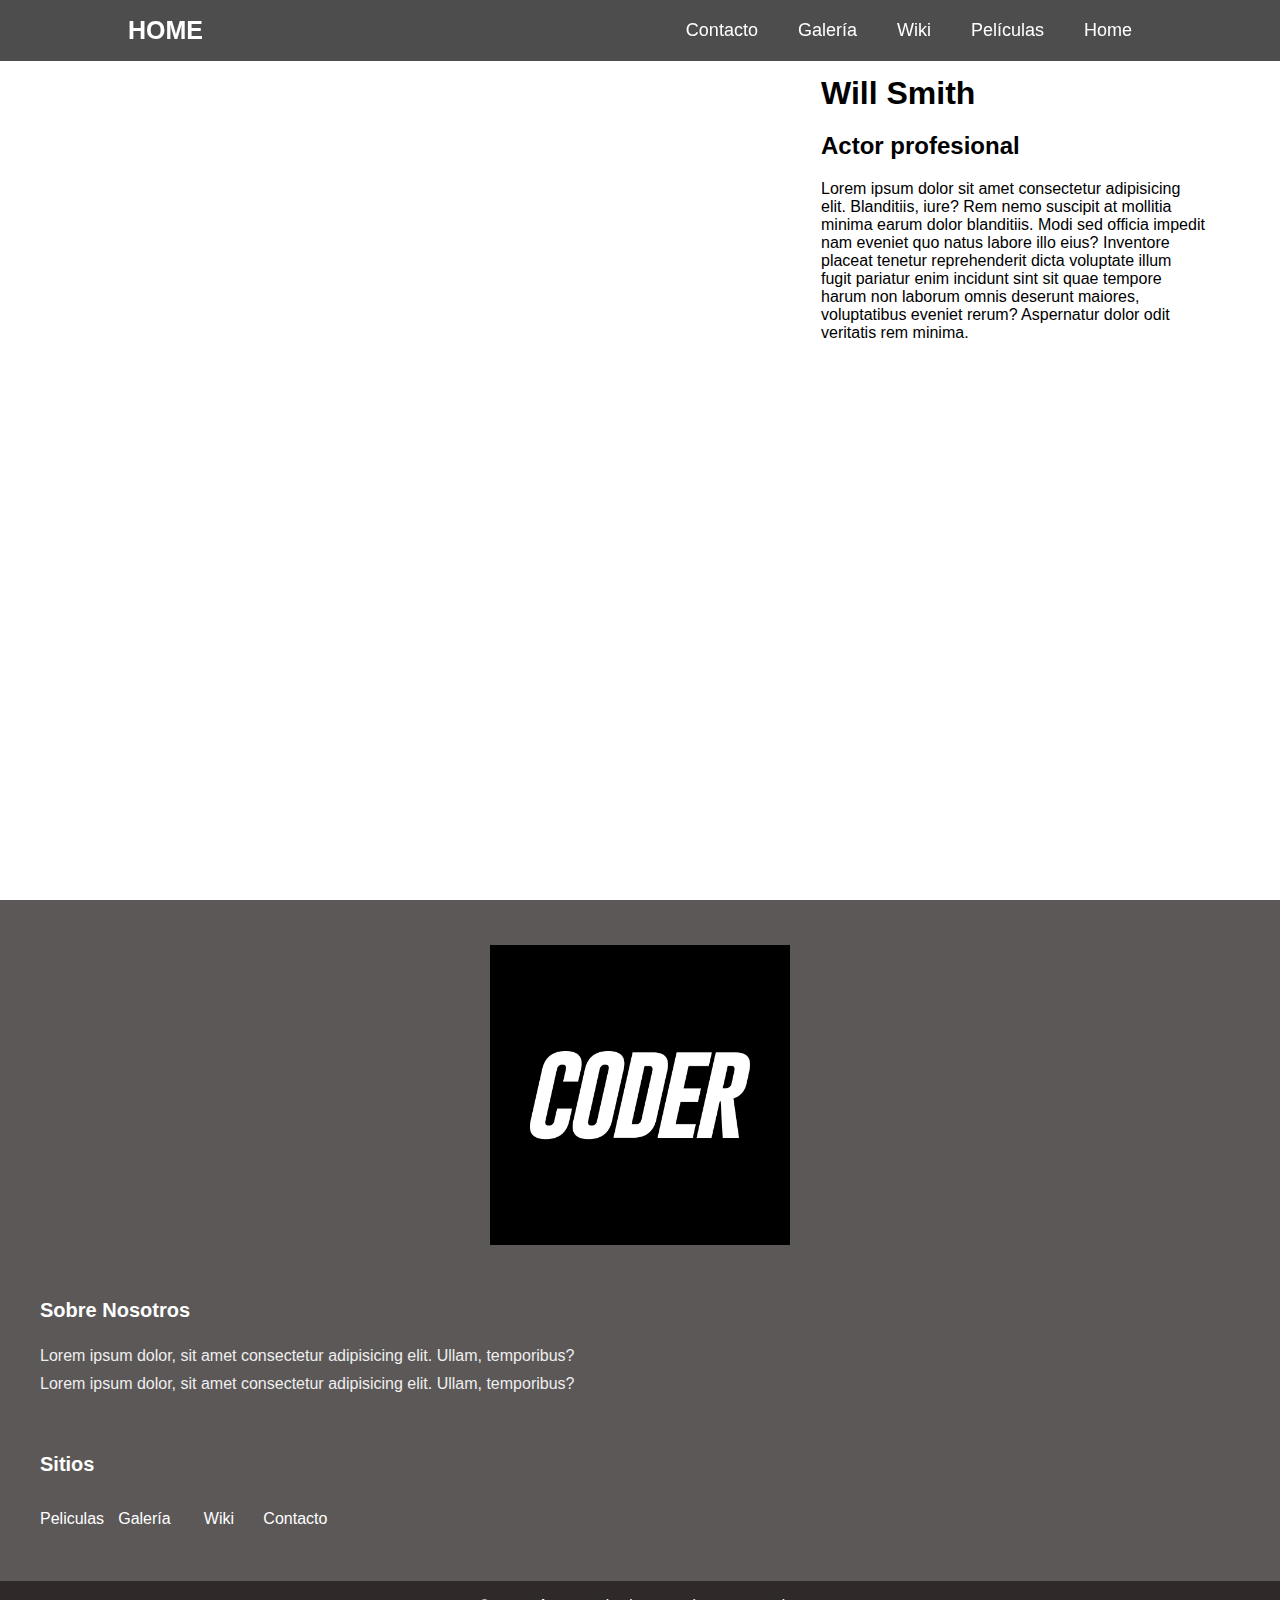
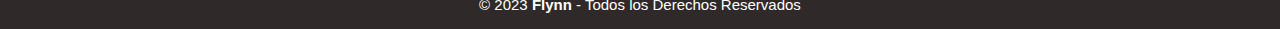
<file: index.html>
<!DOCTYPE html>
<html lang="en">
<head>
    <meta charset="UTF-8">
    <meta http-equiv="X-UA-Compatible" content="IE=edge">
    <meta name="viewport" content="width=device-width, initial-scale=1.0">
    <!-- Link css -->
    <link rel="stylesheet" href="css/style.css">
    <!-- Link bootstrap -->
    <link href="https://cdn.jsdelivr.net/npm/bootstrap@5.3.0-alpha3/dist/css/bootstrap.min.css" rel="stylesheet" integrity="sha384-KK94CHFLLe+nY2dmCWGMq91rCGa5gtU4mk92HdvYe+M/SXH301p5ILy+dN9+nJOZ" crossorigin="anonymous">
    <title>Home - Will Smith</title>
</head>
<body>
    <header class="header">

        <div class="logo">Home</div>
        <input type="checkbox" id="toggle">
        <label for="toggle"> <img class="home" src="img/menu.svg" alt="home"></label>

        <nav class="navigation">

            <ul>
                <li><a href="pages/contacto.html">Contacto</a></li>
                <li><a href="pages/galeria.html">Galería</a></li>
                <li><a href="pages/wiki.html">Wiki</a></li>
                <li><a href="pages/peliculas.html">Películas</a></li>
                <li><a href="index.html">Home</a></li>
            </ul>

        </nav>

    </header>
    

    <div class="container-home">
        <div class="container-info">

            <div class="container-info-textos">
                <h1>Will Smith</h1>
                <h2>Actor profesional</h2>
                <p>Lorem ipsum dolor sit amet consectetur adipisicing elit. Blanditiis, iure? Rem nemo suscipit at mollitia minima earum dolor blanditiis. Modi sed officia impedit nam eveniet quo natus labore illo eius?
                Inventore placeat tenetur reprehenderit dicta voluptate illum fugit pariatur enim incidunt sint sit quae tempore harum non laborum omnis deserunt maiores, voluptatibus eveniet rerum? Aspernatur dolor odit veritatis rem minima.</p>

            </div>

        </div>
        
    </div>
    
    
    <footer class="pie-pagina">
        <div class="grupo-1">
            <div class="box">
                <figure>
                    <a href="https://www.coderhouse.com/">
                        <img src="img/coderhouse-logo.png" alt="Logo de Coder">
                    </a>
                </figure>
            </div>
            <div class="box">
                <h2>Sobre Nosotros</h2>
                <p>Lorem ipsum dolor, sit amet consectetur adipisicing elit. Ullam, temporibus?</p>
                <p>Lorem ipsum dolor, sit amet consectetur adipisicing elit. Ullam, temporibus?</p>
            </div>
            <div class="box">
                <h2>Sitios</h2>
                <div class="sitios">
                    <a href="pages/peliculas.html" class="Peliculas">Peliculas</a>
                    <a href="pages/galeria.html" class="Galería">Galería</a>
                    <a href="pages/wiki.html" class="Wiki">Wiki</a>
                    <a href="pages/contacto.html" class="Contacto">Contacto</a>
                </div>
            </div>
        </div>
        <div class="grupo-2">
            <small>&copy; 2023 <b>Flynn</b> - Todos los Derechos Reservados</small>
        </div>

    </footer>
    <!-- Link java bootstrap -->
    <script src="https://cdn.jsdelivr.net/npm/bootstrap@5.3.0-alpha3/dist/js/bootstrap.bundle.min.js" integrity="sha384-ENjdO4Dr2bkBIFxQpeoTz1HIcje39Wm4jDKdf19U8gI4ddQ3GYNS7NTKfAdVQSZe" crossorigin="anonymous"></script>
</body>
</html>
</file>
<file: css/style.css>
* {
    margin: 0;
    padding: 0;
    /* box sizing = Lo que hace esta propiedad es definir como se calcula el alto y ancho de un elemento */
    /* Con border box especificamos que las cajas mantengan su ancho y su alto */
    box-sizing: border-box;
}

@import url('https://fonts.googleapis.com/css2?family=Alkatra&family=Poppins&family=Roboto+Condensed:wght@300&display=swap');

*,
*::before,
*::after {
  margin: 0;
  padding: 0;
  box-sizing: inherit;
}


body{
  font-family: 'Poppins', sans-serif;
  min-height: 100vh;
  box-sizing: border-box;
}

.header{

  position: fixed;
  top: 0;
  left: 0;
  right: 0;
  background-color: rgba(1, 1, 1, 0.7);
  padding: 0px 10%;
  display: flex;
  align-items: center;
  justify-content: space-between;
  z-index: 1000;

}

.logo{
  font-size: 25px;
  text-transform: uppercase;
  color: #ffffff;
  font-weight: 700;
}

.navigation ul {
  
  list-style: none;

}

.header .navigation ul li{

  float: left;
  position: relative;

}

.header .navigation ul li a{
  font-size: 18px;
  color: #fff;
  text-decoration: none;
  padding: 20px;
  display: block;
  transition: all .2s ease;
}

.header .navigation ul li a:hover{
  background-color: #685cfe;
}

#toggle,
.header label{
  display: none;
  cursor: pointer;
}

.home{
  width: 45px;
  height: 35px;
}

@media(max-width:950px){
  .header label {
    display: initial;
  }

  .header{
    padding: 20px 10%; 
  }

  .header .navigation{
    position: absolute;
    top: 100%;
    left: 0;
    right: 0;
    background-color: rgba(1, 1, 1, 0.7);
    display: none;
  }

  .header .navigation ul li {
    width: 100%;
  }

  .header .navigation ul li a{
    padding: 8px 30px 8px 10%;
  }

  #toggle:checked ~ .navigation {
    display: block;
  }
}

.container-info{
  display: flex;
  justify-content: end;
  align-items: center;
}

.container-info-textos{
  width: 30%;
  display: flex;
  margin: 75px;
  flex-direction: column;
  gap: 20px;
}


.text {
  display: block;
  color: white;
  text-align: center;
  padding: 14px 16px;
  text-decoration: none;
}
li a:hover:not(.active) {
  background-color: #111;
}


.pie-pagina {
  width: 100%;
  background-color: rgba(29, 23, 23, 0.722);
}
.pie-pagina .grupo-1{
  width: 100%;
  max-width: 1200px;
  margin: auto;  
  display: grid;
  grid-template-columns: repeat(1, 1fr);
  grid-gap: 50px;
  padding: 45px 0px;
}
.pie-pagina .grupo-1 .box figure{
  width: 100%;
  height: 100%;
  display: flex;
  justify-content: center;
  align-items: center;

}
.pie-pagina .grupo-1 .box figure img{
  width: 300px;
}
.pie-pagina .grupo-1 .box h2{
  color: #fff;
  margin-bottom: 25px;
  font-size: 20px;
}
.pie-pagina .grupo-1 .box p{
  color: #efefef;
  margin-bottom: 10px;
}
.pie-pagina .grupo-1 .sitios a{
  display: inline-block;
  text-decoration: none;
  width: 60px;
  height: 35px;
  line-height: 35px;
  color: #fff;
  margin-right: 10px;
  text-align: center;
  transition: all 300ms ease;
}
.pie-pagina .grupo-2{
  background-color: rgba(30, 24, 24, 0.722);
  padding: 15px 10px;
  color: #fff;
  text-align: center;
}
.pie-pagina .grupo-2 small{
  font-size: 15px;
}

@media screen and (max-width:800px){
  .pie-pagina .grupo-1{
    width: 90%;
    grid-template-columns: repeat(1, 1fr);
    grid-gap: 30px;
    padding: 35px 0px;
  }
}



.container-home {
  height: 100vh;
  background-image: url(https://www.todofondos.net/wp-content/uploads/1920x1080-Will-Smith-Wallpaper-15-1920-x-1080.jpg);
  background-repeat: no-repeat;
}


@media screen and (max-width:425px) {
  .container-home{
    height: 75vh;
  }
  .container-form{
    flex-direction: column;
  }
}

@media screen and (max-width:1110px) {
  .container-info{
    margin: 30px;
    padding: 0;
    justify-content: left;
    align-items: center;
    font-size: 11px;
  }
  
}

.galeria {
  margin-top: 80px;
  align-items: center;
}

.imagenesP img{
  width: 300px;
}

.imagenes img{
  width: 250px;
  max-width: 100%;
  height: auto;
  vertical-align: middle;
  border-style: none;
  box-sizing: border-box;
}

.imagen-wiki img{
  margin: auto;
  width: 250px;
  display: flex;
}

.willS img{
  margin-left: 1000px;
  margin-bottom: 200px;
}

.container-form{
  width: 100%;
  max-width: 1100px;
  margin: auto;
  display: grid;
  grid-template-columns: repeat(1, 1fr);
  grid-gap: 50px;
  margin-top: 90px;
  margin-bottom: 15px;
}

.container-form h2{
  margin-bottom: 15px;
  margin-left: 8px;
  font-size: 35px;
  padding: 3px;
}
.container-form p{
 font-size: 17px;
 line-height: 1.6;
 margin-left: 8px;
 margin-bottom: 30px; 
}
.container-form a{
  font-size: 17px;
  display: inline-block;
  text-decoration: none;
  width: 100%;
  margin-bottom: 15px;
  color: black;
  font-weight: 700;
}
.container-form a i{
  color: rgba(28, 23, 23, 0.722);
  margin-right: 10px;
  margin-left: 10px;
}
.container-form form .campo, textarea{
  width: 100%;
  padding: 15px 10px;
  font-size: 15px;
  border: 1px solid #dbdbdb;
  margin-bottom: 20px;
  border-radius: 3px;
  outline: 0px;
}
.container-form form textarea{
  max-width: 530px;
  min-width: 530px;
  min-height: 140px;
  max-height: 150px;
}
.container-form .btn-enviar{
  margin-left: 10px;
  padding: 15px;
  font-size: 16px;
  border: none;
  outline: 0px;
  background: rgba(16, 12, 12, 0.722);
  color: white;
  border-radius: 3px;
  cursor: pointer;
  transition: all 300ms ease;
}
.container-form .btn-enviar:hover{
  background: rgba(9, 8, 8, 0.722);
}
</file>
